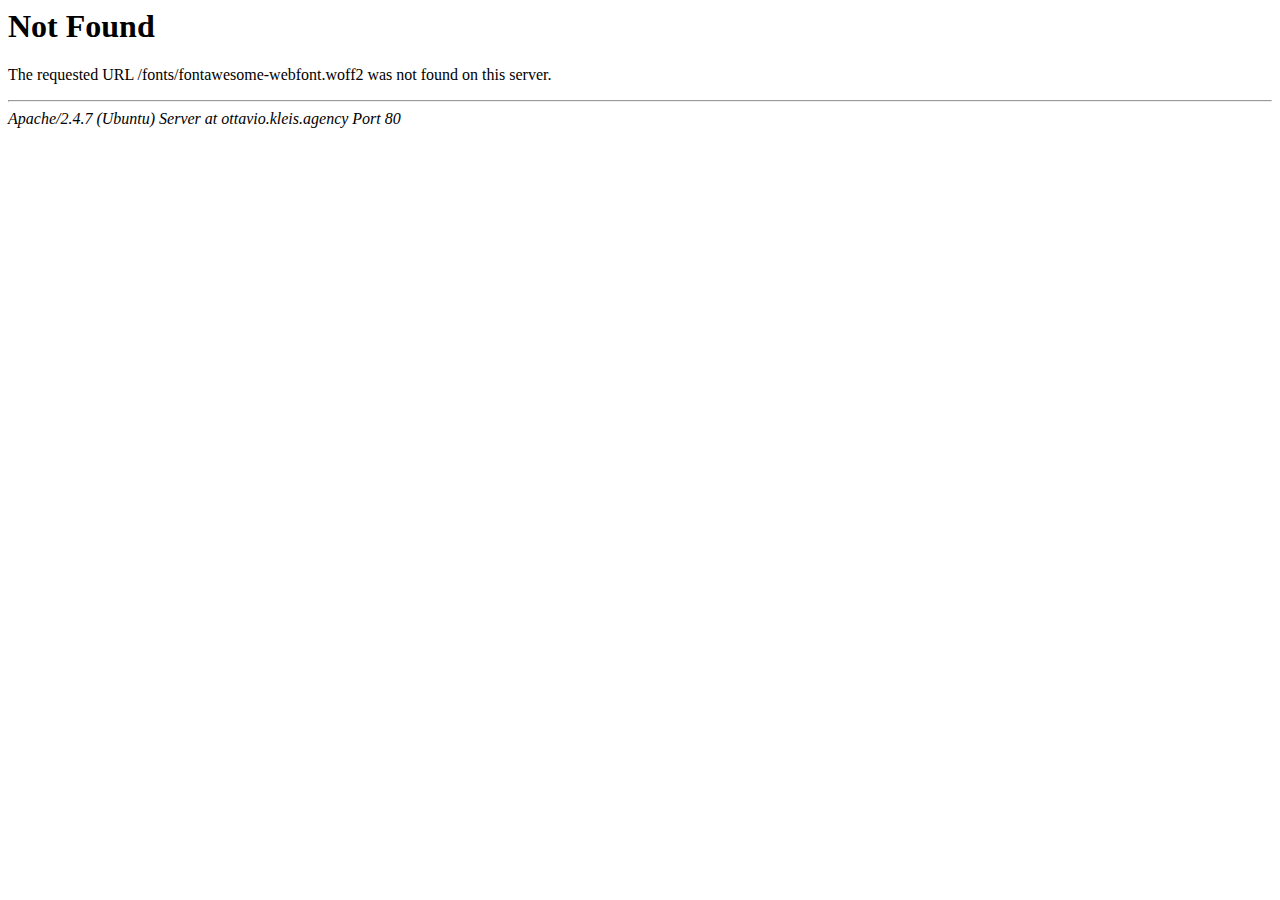
<file: fonts/fontawesome-webfonte0a5.html>
<!DOCTYPE HTML PUBLIC "-//IETF//DTD HTML 2.0//EN">
<html><head>
<title>404 Not Found</title>
</head><body>
<h1>Not Found</h1>
<p>The requested URL /fonts/fontawesome-webfont.woff2 was not found on this server.</p>
<hr>
<address>Apache/2.4.7 (Ubuntu) Server at ottavio.kleis.agency Port 80</address>
</body></html>
</file>
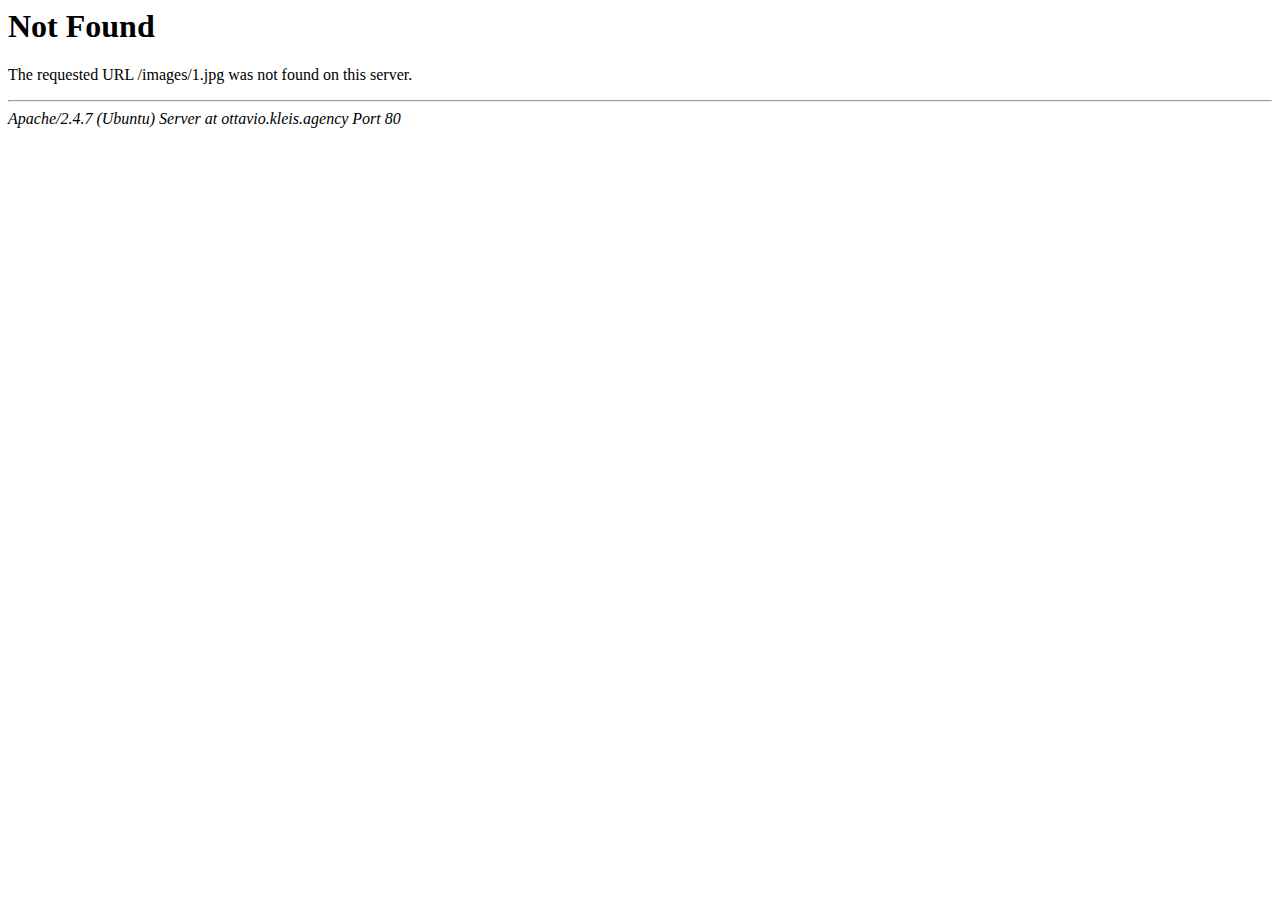
<file: images/1.html>
<!DOCTYPE HTML PUBLIC "-//IETF//DTD HTML 2.0//EN">
<html><head>
<title>404 Not Found</title>
</head><body>
<h1>Not Found</h1>
<p>The requested URL /images/1.jpg was not found on this server.</p>
<hr>
<address>Apache/2.4.7 (Ubuntu) Server at ottavio.kleis.agency Port 80</address>
</body></html>
</file>
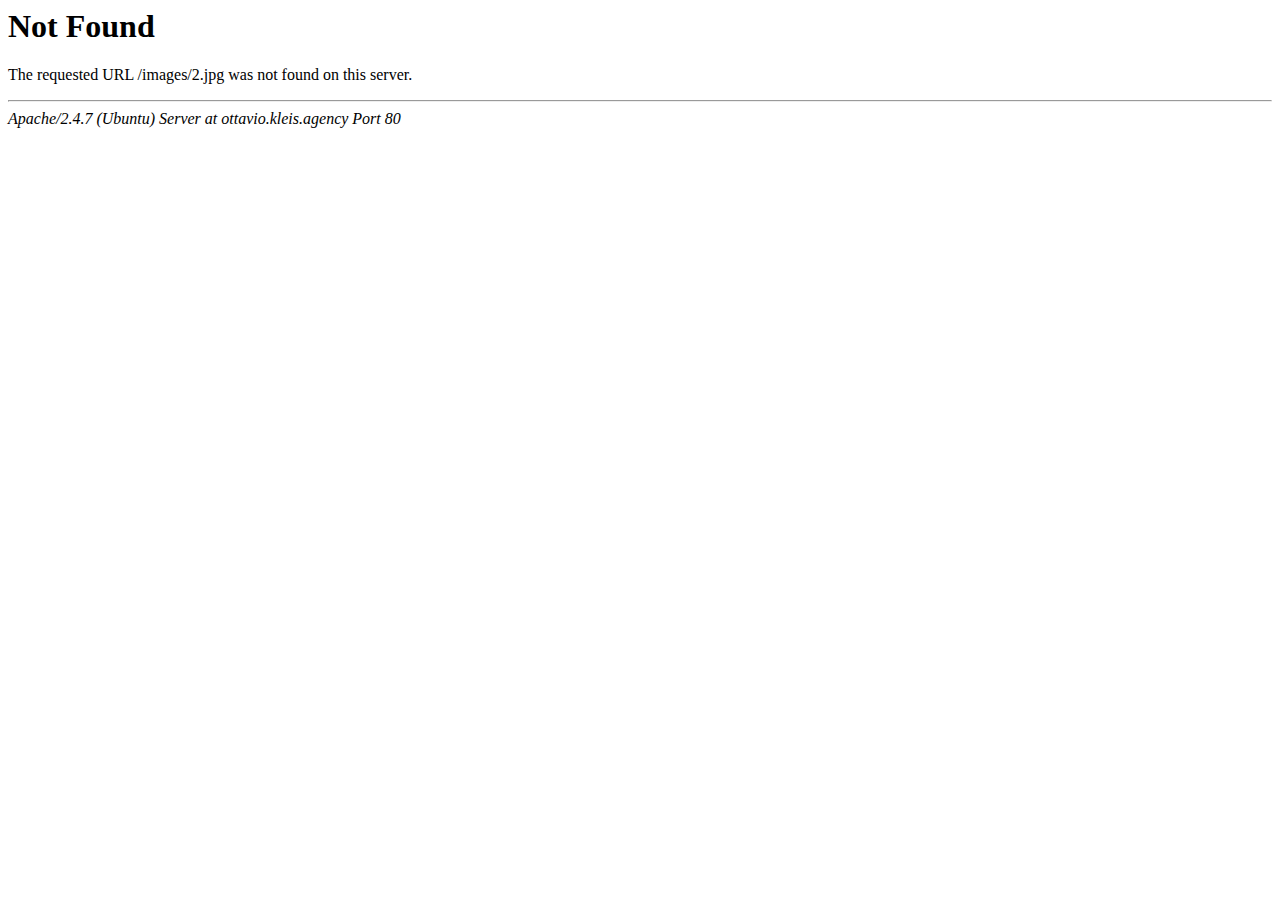
<file: images/2.html>
<!DOCTYPE HTML PUBLIC "-//IETF//DTD HTML 2.0//EN">
<html><head>
<title>404 Not Found</title>
</head><body>
<h1>Not Found</h1>
<p>The requested URL /images/2.jpg was not found on this server.</p>
<hr>
<address>Apache/2.4.7 (Ubuntu) Server at ottavio.kleis.agency Port 80</address>
</body></html>
</file>
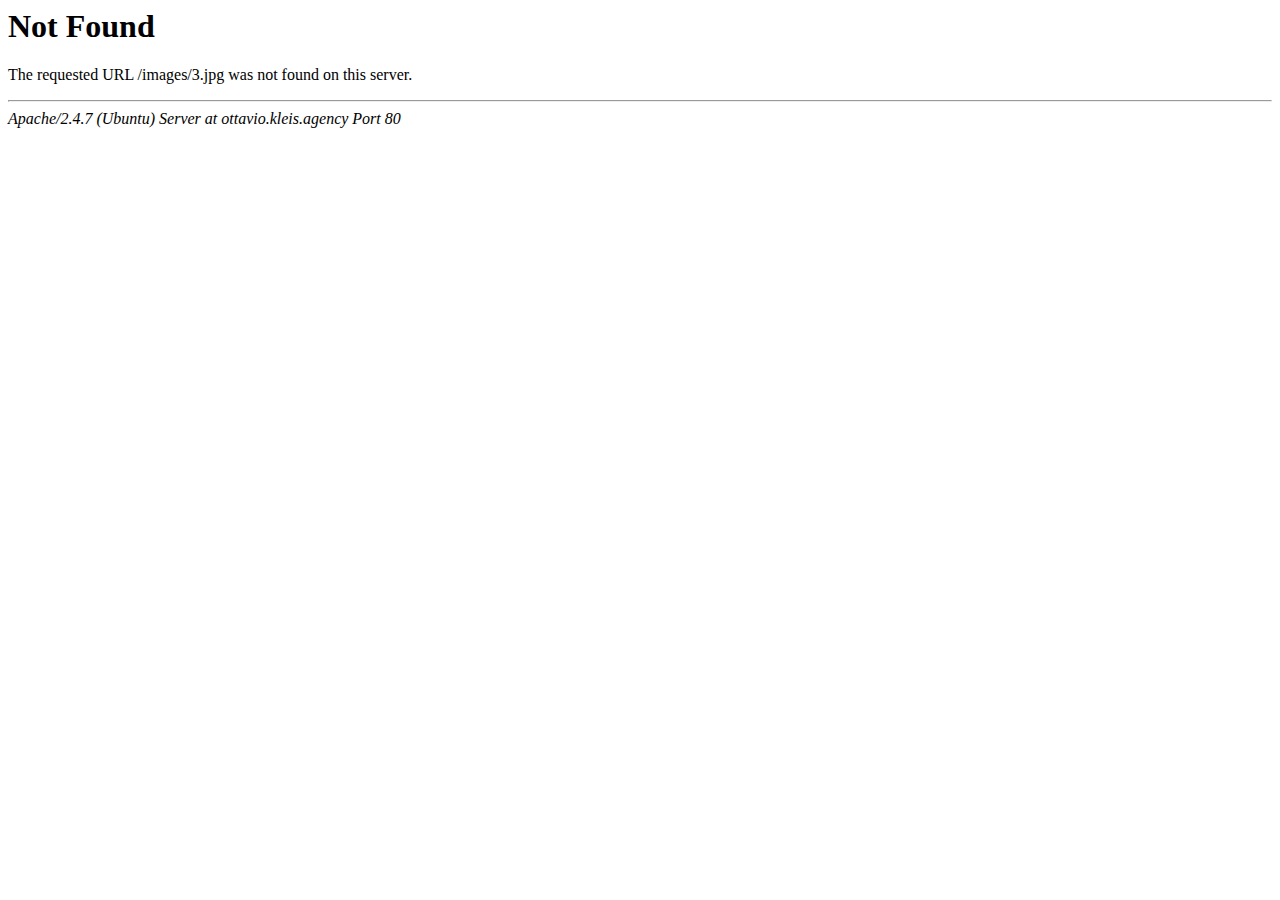
<file: images/3.html>
<!DOCTYPE HTML PUBLIC "-//IETF//DTD HTML 2.0//EN">
<html><head>
<title>404 Not Found</title>
</head><body>
<h1>Not Found</h1>
<p>The requested URL /images/3.jpg was not found on this server.</p>
<hr>
<address>Apache/2.4.7 (Ubuntu) Server at ottavio.kleis.agency Port 80</address>
</body></html>
</file>
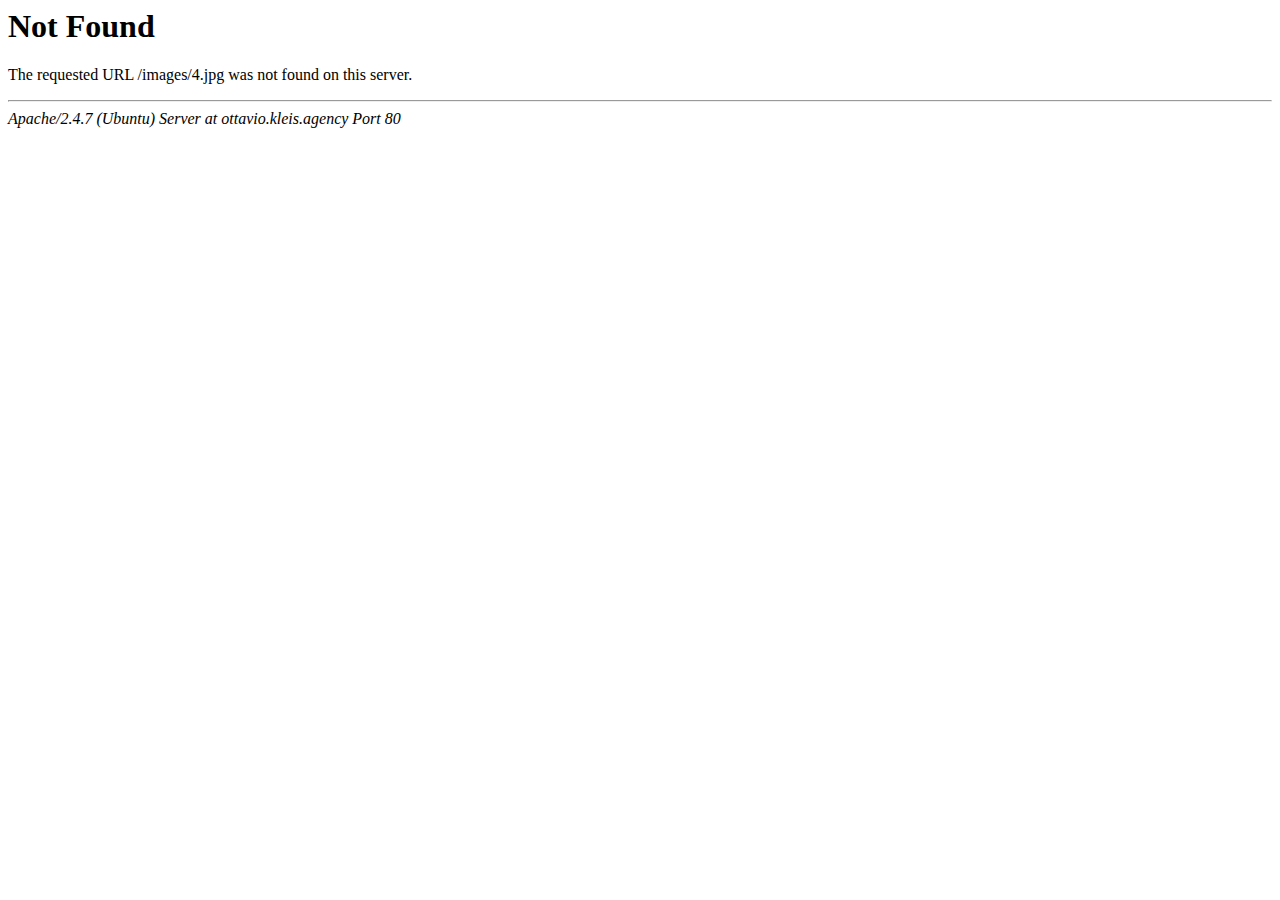
<file: images/4.html>
<!DOCTYPE HTML PUBLIC "-//IETF//DTD HTML 2.0//EN">
<html><head>
<title>404 Not Found</title>
</head><body>
<h1>Not Found</h1>
<p>The requested URL /images/4.jpg was not found on this server.</p>
<hr>
<address>Apache/2.4.7 (Ubuntu) Server at ottavio.kleis.agency Port 80</address>
</body></html>
</file>
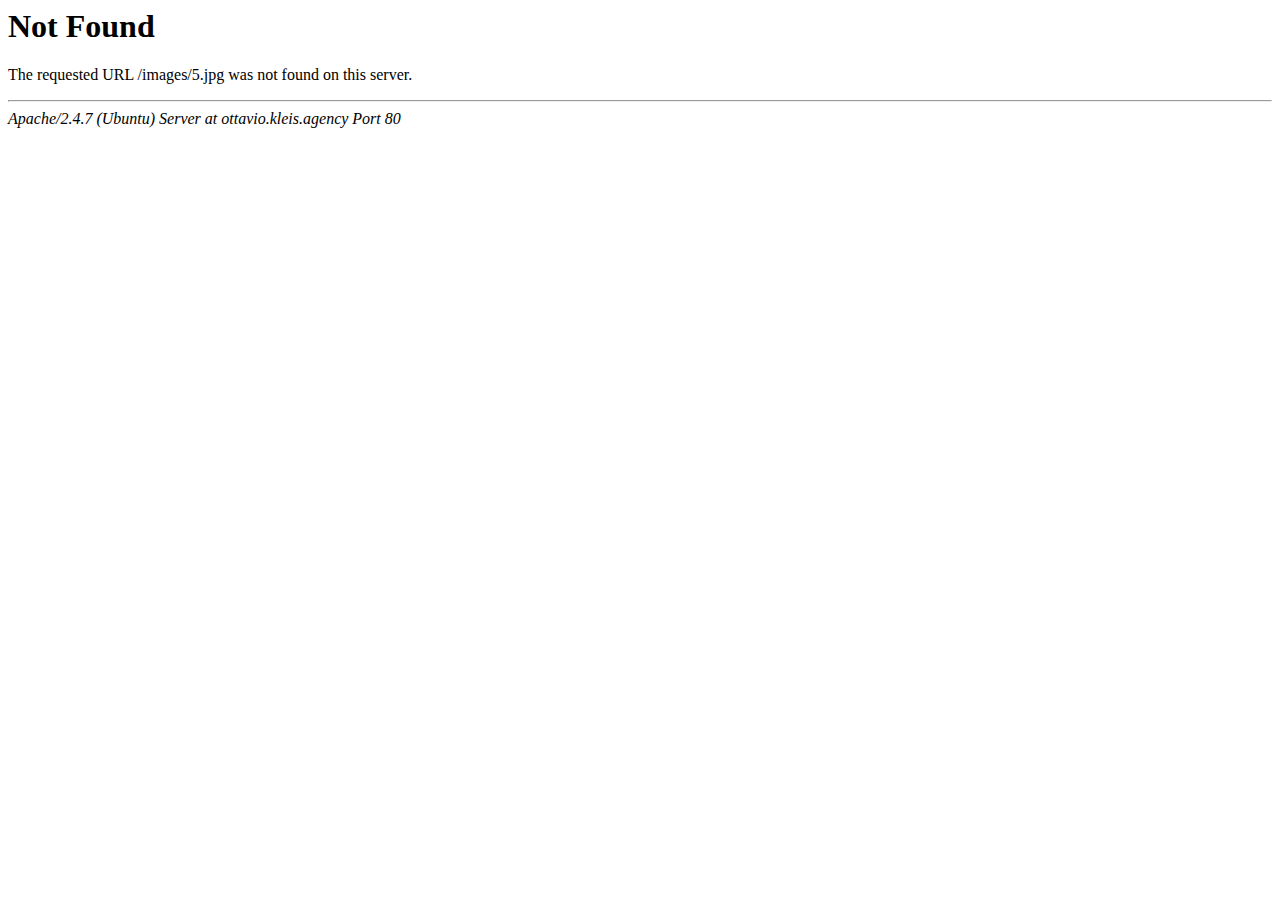
<file: images/5.html>
<!DOCTYPE HTML PUBLIC "-//IETF//DTD HTML 2.0//EN">
<html><head>
<title>404 Not Found</title>
</head><body>
<h1>Not Found</h1>
<p>The requested URL /images/5.jpg was not found on this server.</p>
<hr>
<address>Apache/2.4.7 (Ubuntu) Server at ottavio.kleis.agency Port 80</address>
</body></html>
</file>
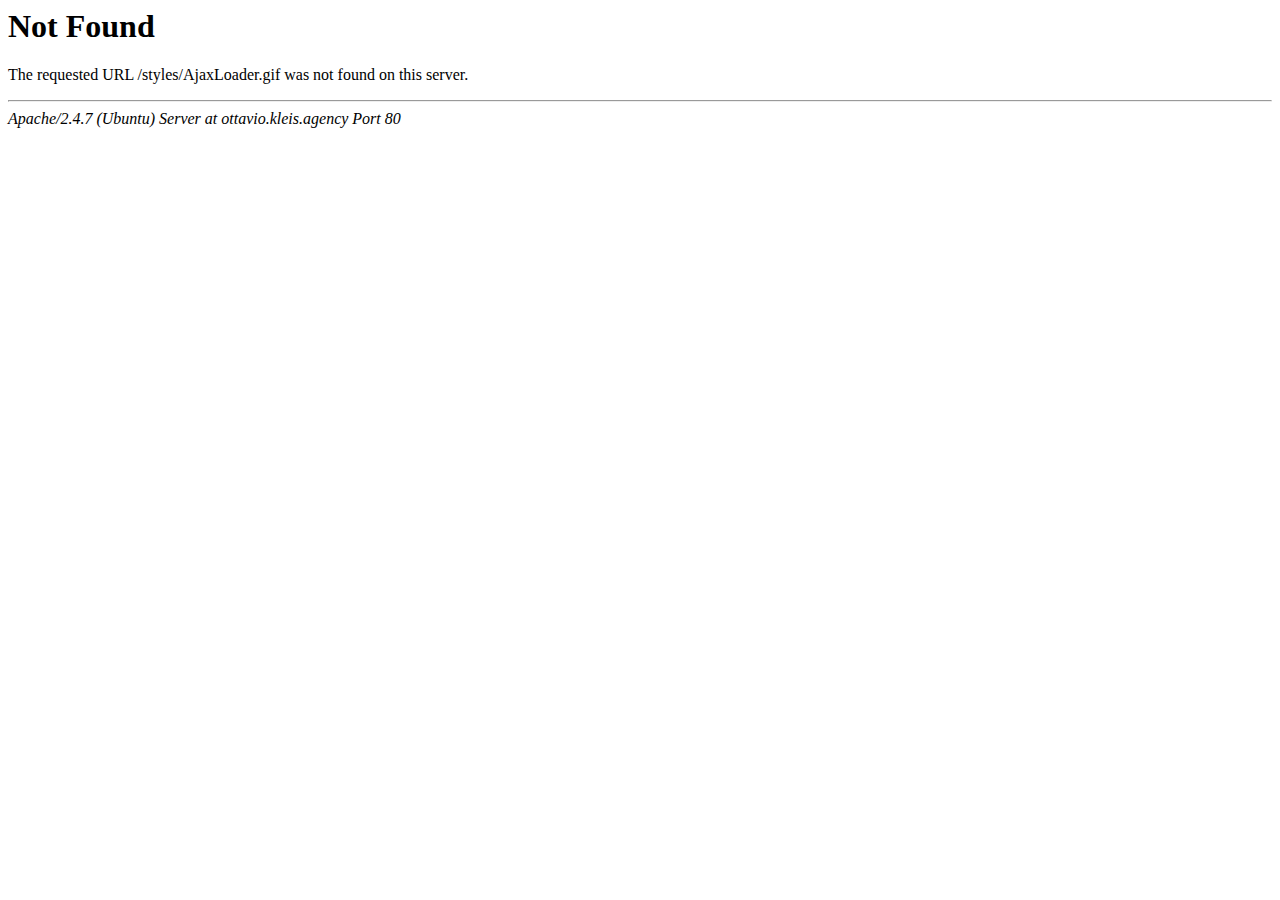
<file: styles/AjaxLoader.html>
<!DOCTYPE HTML PUBLIC "-//IETF//DTD HTML 2.0//EN">
<html><head>
<title>404 Not Found</title>
</head><body>
<h1>Not Found</h1>
<p>The requested URL /styles/AjaxLoader.gif was not found on this server.</p>
<hr>
<address>Apache/2.4.7 (Ubuntu) Server at ottavio.kleis.agency Port 80</address>
</body></html>
</file>
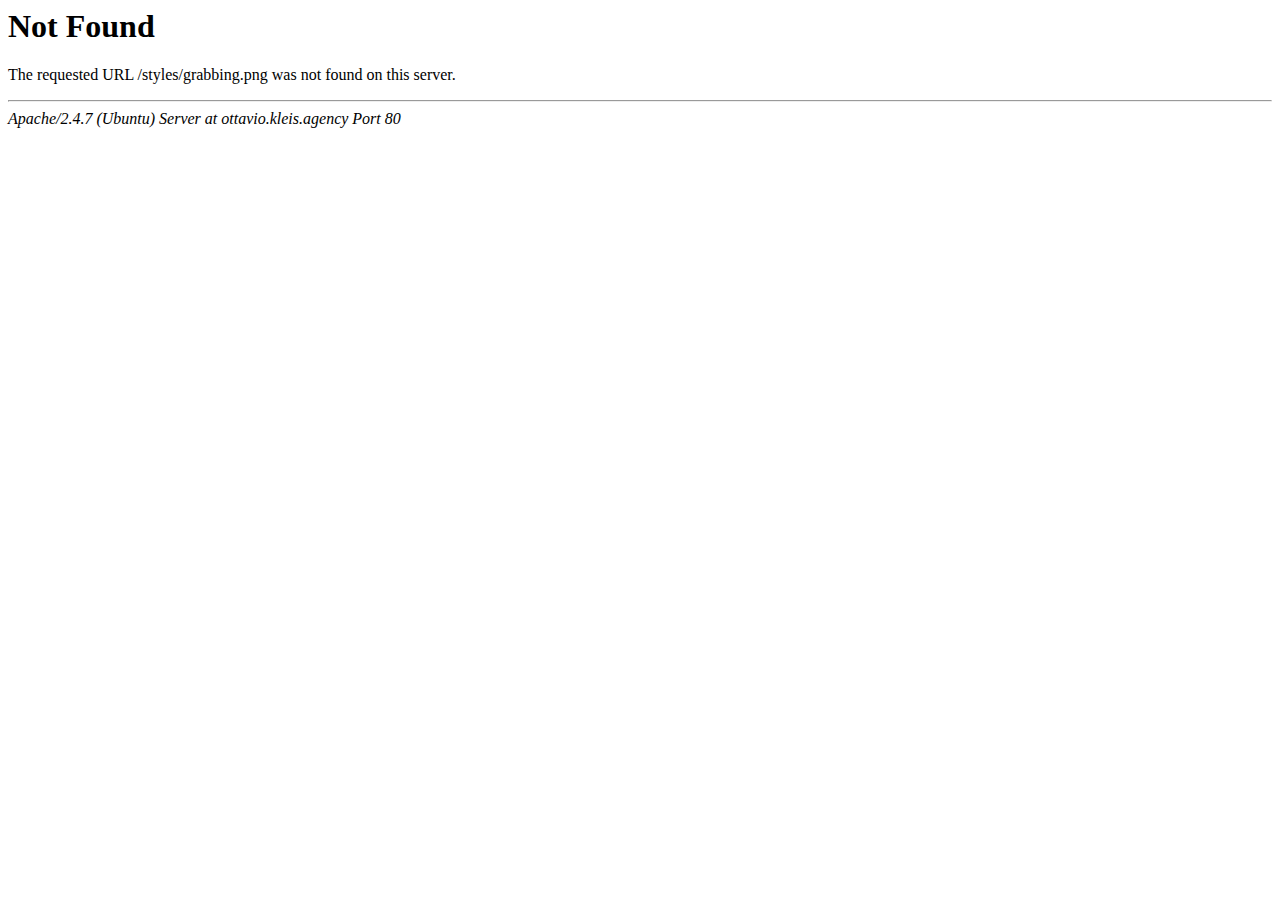
<file: styles/grabbing.html>
<!DOCTYPE HTML PUBLIC "-//IETF//DTD HTML 2.0//EN">
<html><head>
<title>404 Not Found</title>
</head><body>
<h1>Not Found</h1>
<p>The requested URL /styles/grabbing.png was not found on this server.</p>
<hr>
<address>Apache/2.4.7 (Ubuntu) Server at ottavio.kleis.agency Port 80</address>
</body></html>
</file>
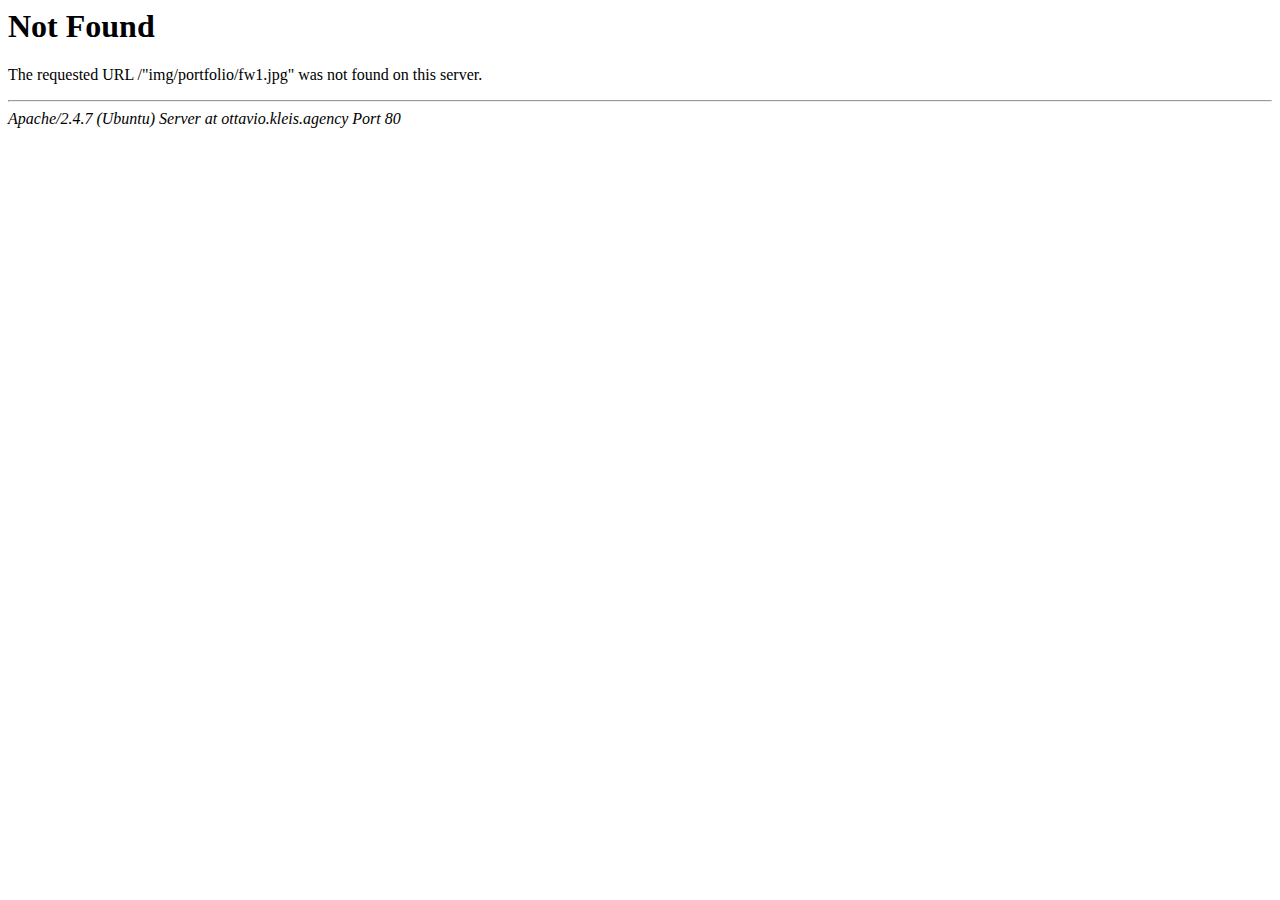
<file: _img/portfolio/fw1.html>
<!DOCTYPE HTML PUBLIC "-//IETF//DTD HTML 2.0//EN">
<html><head>
<title>404 Not Found</title>
</head><body>
<h1>Not Found</h1>
<p>The requested URL /&quot;img/portfolio/fw1.jpg&quot; was not found on this server.</p>
<hr>
<address>Apache/2.4.7 (Ubuntu) Server at ottavio.kleis.agency Port 80</address>
</body></html>
</file>
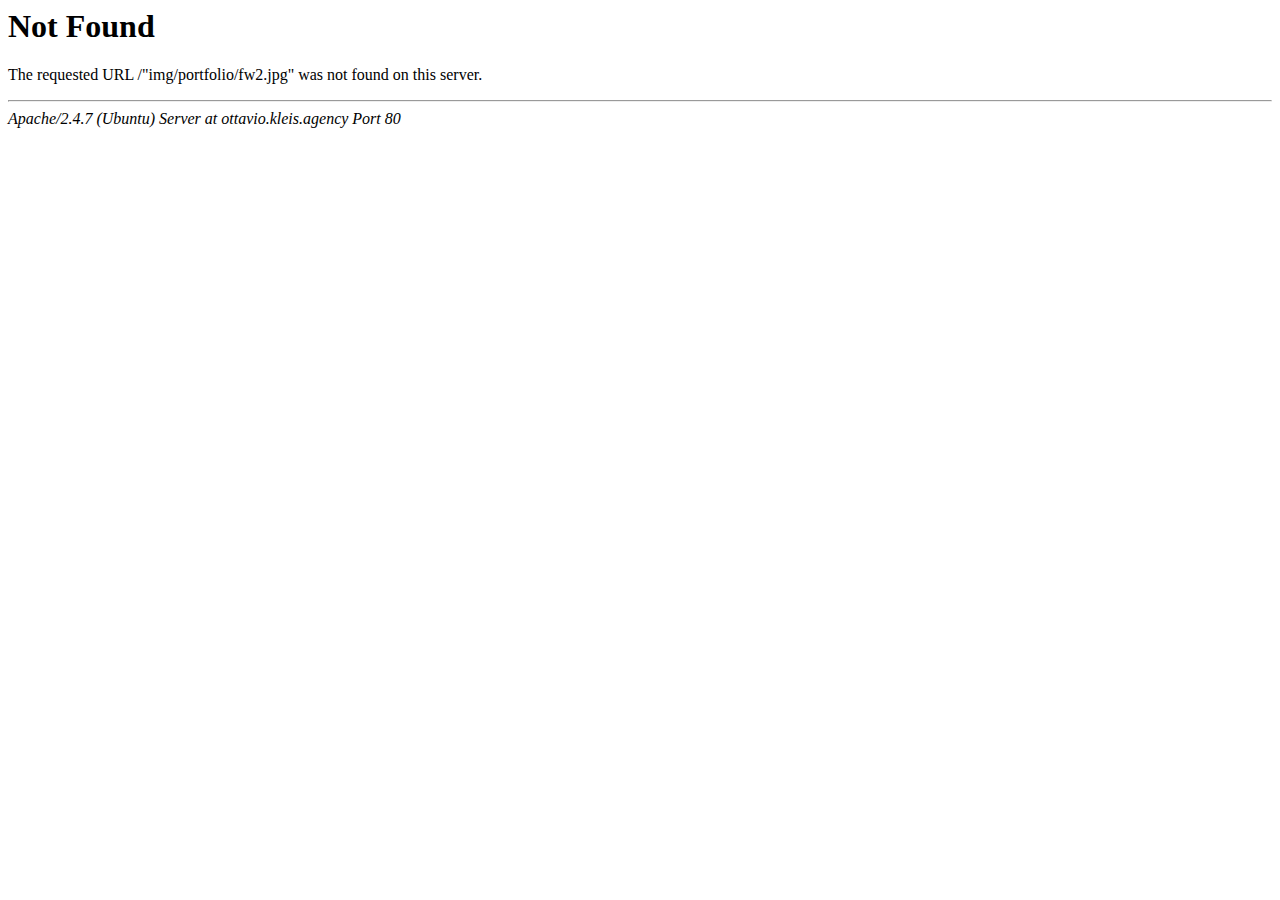
<file: _img/portfolio/fw2.html>
<!DOCTYPE HTML PUBLIC "-//IETF//DTD HTML 2.0//EN">
<html><head>
<title>404 Not Found</title>
</head><body>
<h1>Not Found</h1>
<p>The requested URL /&quot;img/portfolio/fw2.jpg&quot; was not found on this server.</p>
<hr>
<address>Apache/2.4.7 (Ubuntu) Server at ottavio.kleis.agency Port 80</address>
</body></html>
</file>
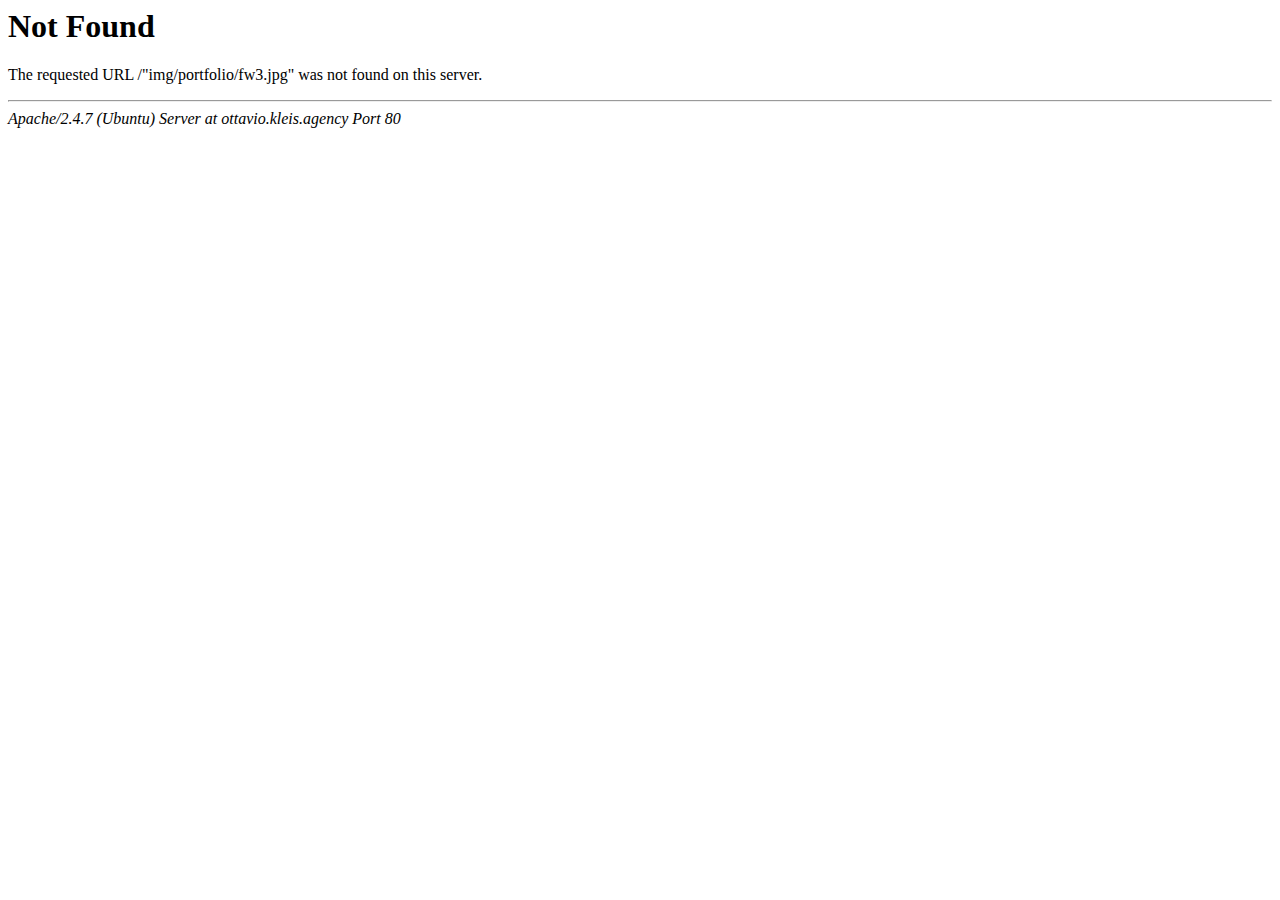
<file: _img/portfolio/fw3.html>
<!DOCTYPE HTML PUBLIC "-//IETF//DTD HTML 2.0//EN">
<html><head>
<title>404 Not Found</title>
</head><body>
<h1>Not Found</h1>
<p>The requested URL /&quot;img/portfolio/fw3.jpg&quot; was not found on this server.</p>
<hr>
<address>Apache/2.4.7 (Ubuntu) Server at ottavio.kleis.agency Port 80</address>
</body></html>
</file>
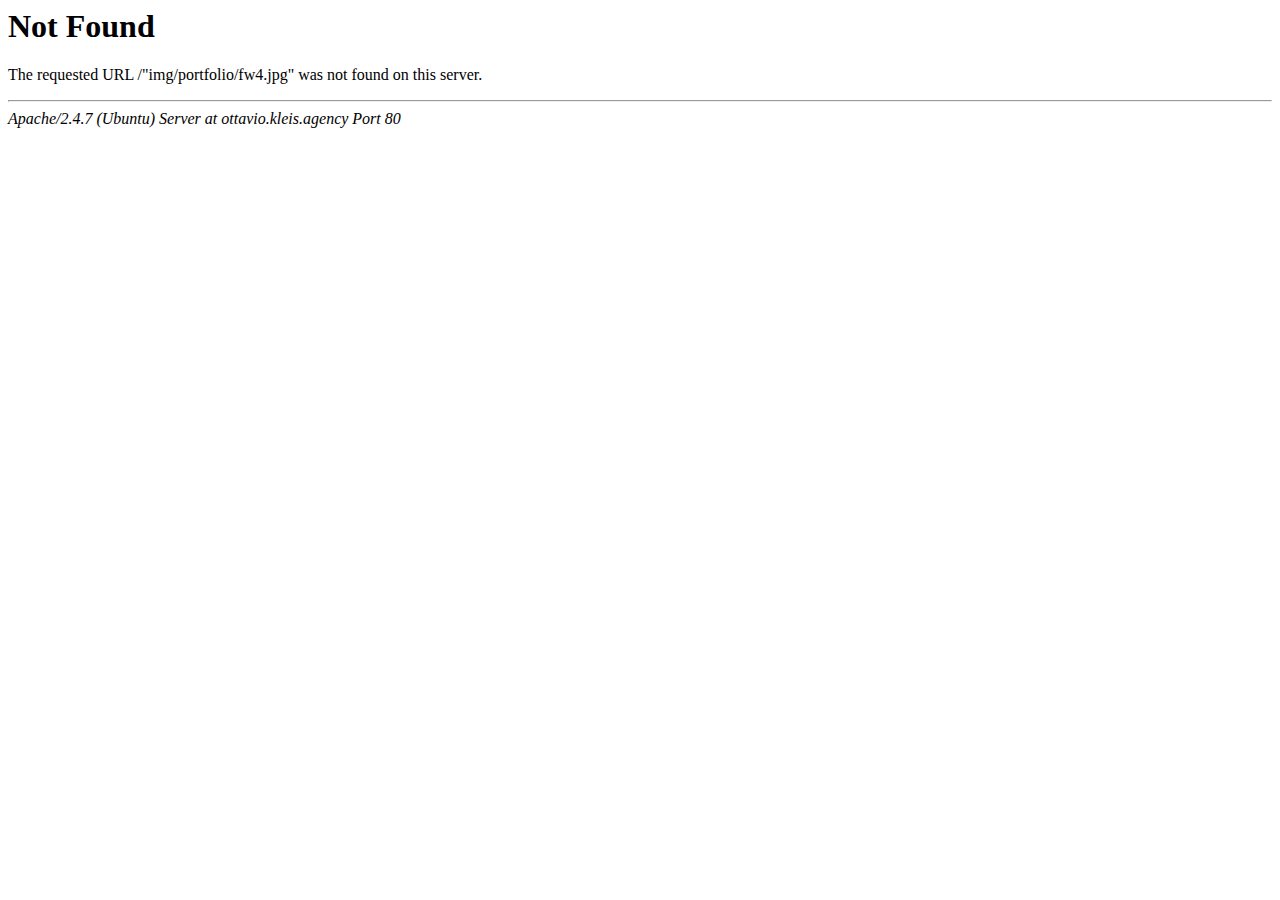
<file: _img/portfolio/fw4.html>
<!DOCTYPE HTML PUBLIC "-//IETF//DTD HTML 2.0//EN">
<html><head>
<title>404 Not Found</title>
</head><body>
<h1>Not Found</h1>
<p>The requested URL /&quot;img/portfolio/fw4.jpg&quot; was not found on this server.</p>
<hr>
<address>Apache/2.4.7 (Ubuntu) Server at ottavio.kleis.agency Port 80</address>
</body></html>
</file>
